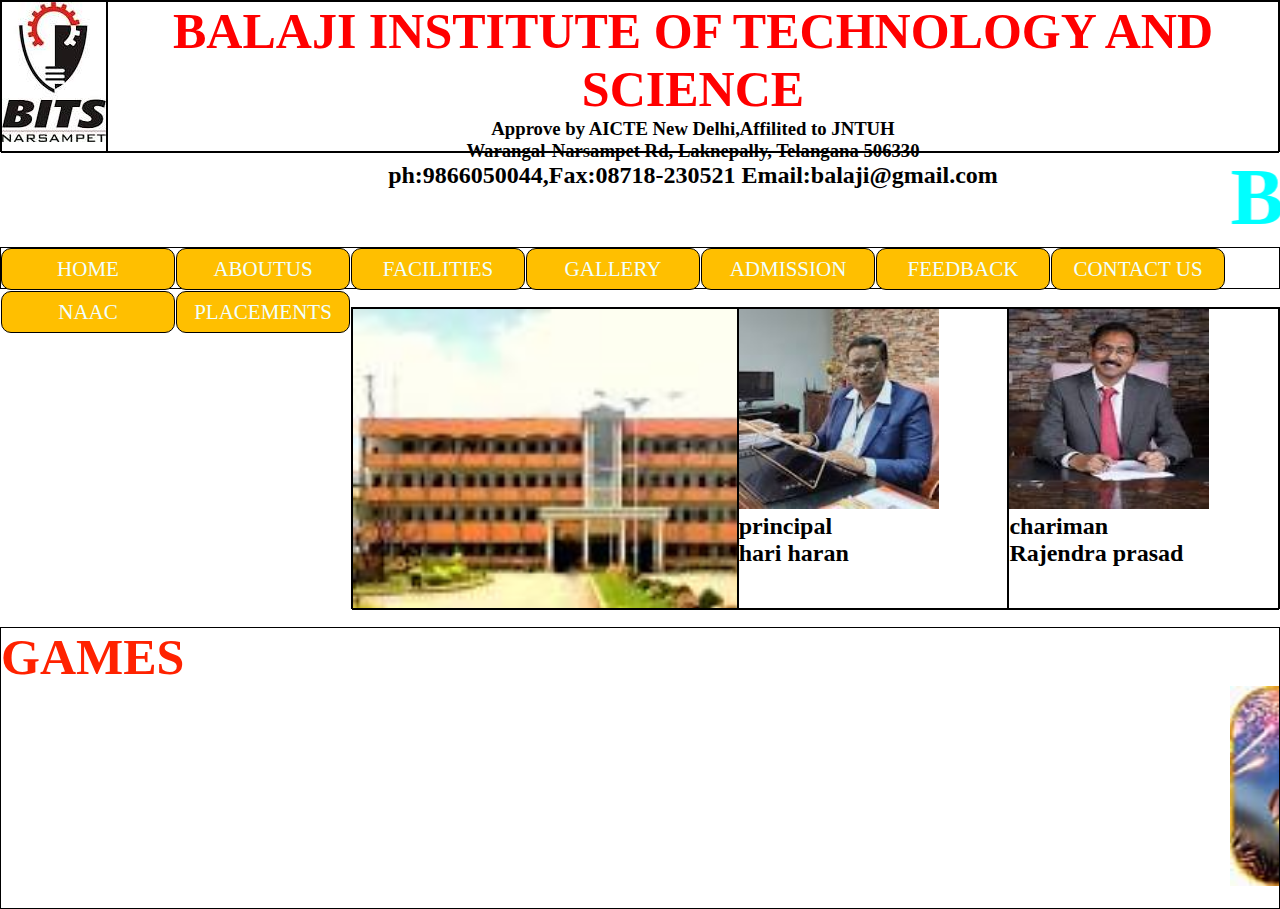
<file: index.html>
<!DOCTYPE html>
<html lang="en">
<head>
    <meta charset="UTF-8">
    <meta name="viewport" content="width=device-width, initial-scale=1.0">
    <title>Document</title><link rel="stylesheet" href="mainpage.css">
     
</head>
<body>
    <div class="obox">
        <div id="inbox1"><img src="bits1.jpg" alt=""></div>
        <div id="inbox2">
            <h2 id="clgname">BALAJI INSTITUTE OF TECHNOLOGY AND SCIENCE</h2>
            <h3>Approve by AICTE New Delhi,Affilited to JNTUH</h3>
            <h3>Warangal-Narsampet Rd, Laknepally,  Telangana 506330</h3>
            <h2>ph:9866050044,Fax:08718-230521 Email:balaji@gmail.com</h2>
        </div>
    </div><marquee behavior="" direction="" id="scrollclg"> <H1>BALAJI INSTITUTE OF TECHNOLOGY AND SCIENCE<H1></marquee>
        <div id="navbox">
            <ul>
                <li><a href="">HOME</a></li>
                <li><a href="">ABOUTUS</a></li>
                <li><a href="">FACILITIES</a>
                  <ul>
                    <li><a href="">BUS</a></li>
                    <li><a href="">canteen</a></li>
                    <li><a href="">Library</a></li>
                    <li><a href="">computer's Lab</a></li>
                  </ul>
                </li>
                <li><a href="">GALLERY</a></li>
                <li><a href="">ADMISSION</a></li>
                <li><a href="">FEEDBACK</a></li>
                <li><a href="contactus.html">CONTACT US</a></li>
                <li><a href="">NAAC</a></li>
                <li><a href="">PLACEMENTS</a></li>


            </ul>
        </div>
        <br>
        <div class="outerbox">
        <div id="in1"></div>
        <div id="in2"><img src="prin.jpg" alt="" width="200px" height="200px"> <h2 style="text-align: center;"></h2><h2>principal</h2> <h2 style="text-align: center;"></h2><h2>hari haran</h2></div>
        
        <div id="in3"><img src="ba7.jpg" alt="" width="200px" height="200px">  <h2 style="text-align: center;"></h2> <h2>chariman</h2><h2 style="text-align: center;"></h2> <h2>Rajendra prasad</h2>    </div>
       
    </div>
    <br>
    <div id="placebox">
        <h1 id="games"> GAMES</h1>
        <marquee behavior="" direction="">
            <img src="ff.jpg" alt=""  width="200px" height="200px">
            <img src="call of duty.jpg" alt=""  width="200px" height="200px">
            <img src="bgmi.jpg" alt=""  width="200px" height="200px">
        </marquee>
    </div>

</body>
</html>
</file>
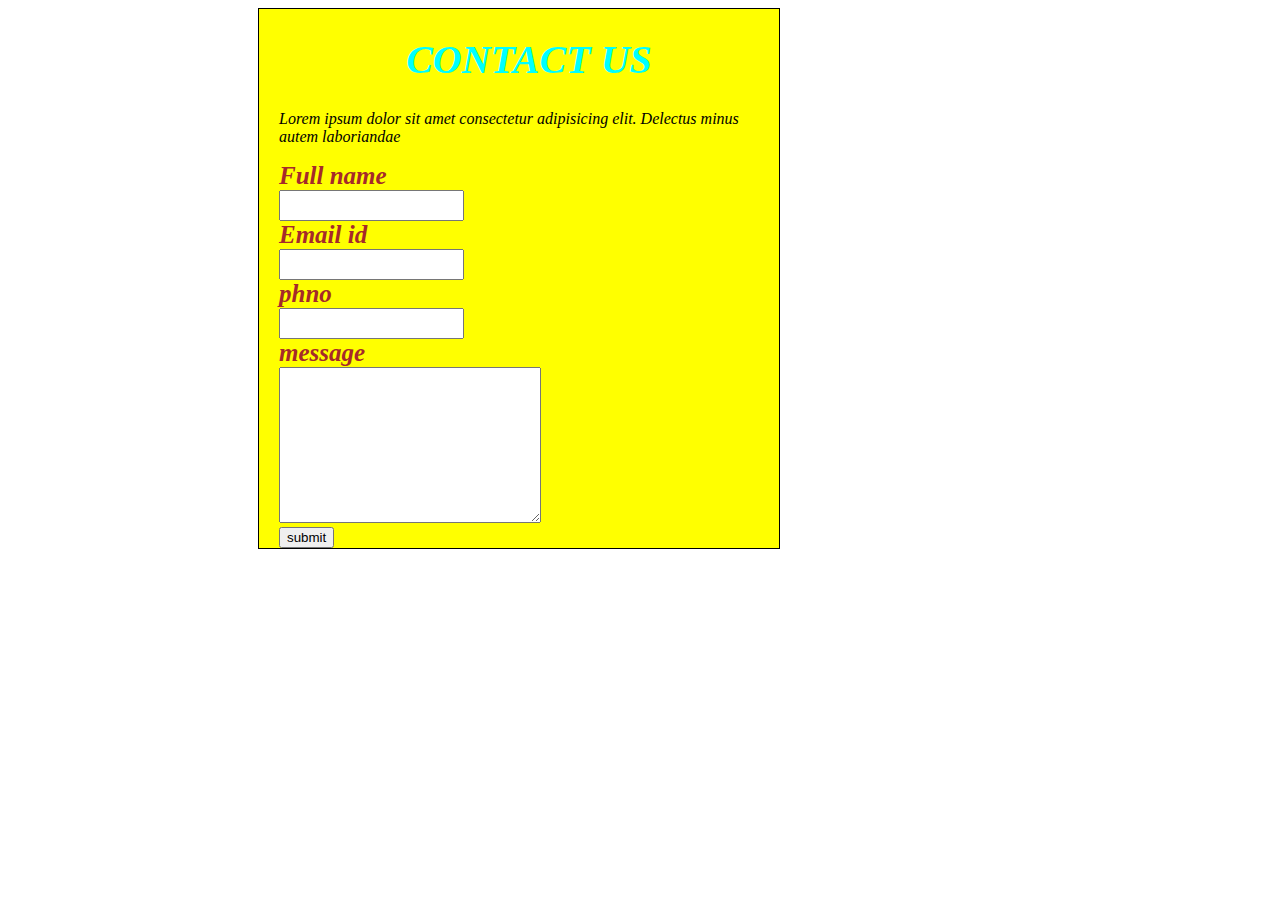
<file: contactus.html>
<!DOCTYPE html>
<html lang="en">
<head>
    <meta charset="UTF-8">
    <meta name="viewport" content="width=device-width, initial-scale=1.0">
    <title></title><link rel="stylesheet" href="contactus.css">
</head>
<body>
    <form action=""><H1>CONTACT US</H1>
        <p>Lorem ipsum dolor sit amet consectetur adipisicing elit. Delectus minus autem laboriandae</p>
        
        <label for="">Full name</label><br>
        <input type="text"><br>
        <label for="">Email id</label><br>
        <input type="email"><br>
        <label for="">phno</label><br>
        <input type="tel"><br>
        <label for="">message</label><br>
        <textarea name="" id="" cols="30" rows="10"></textarea><br>
        <button>submit</button>
    </form>
</body>
</html>
</file>
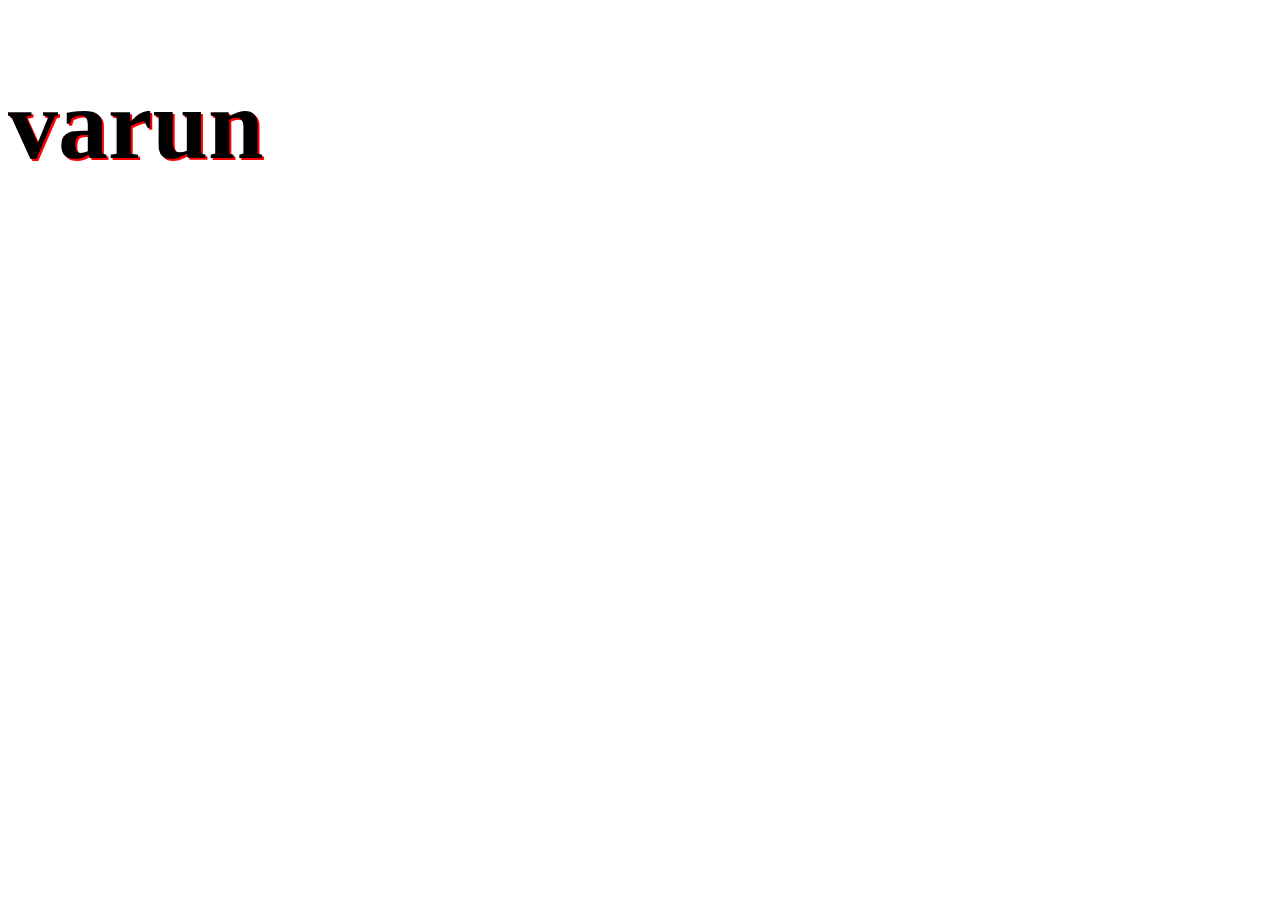
<file: pag1.html>
<!DOCTYPE html>
<html lang="en">
<head>
    <meta charset="UTF-8">
    <meta name="viewport" content="width=device-width, initial-scale=1.0">
    <title>Document</title>
    <style>
        h1{
        font-size: 100px;
        text-shadow: 2px 2px red;
        }
    </style>
</head>
<body>
    <h1>varun </h1>
</body>
</html>
</file>
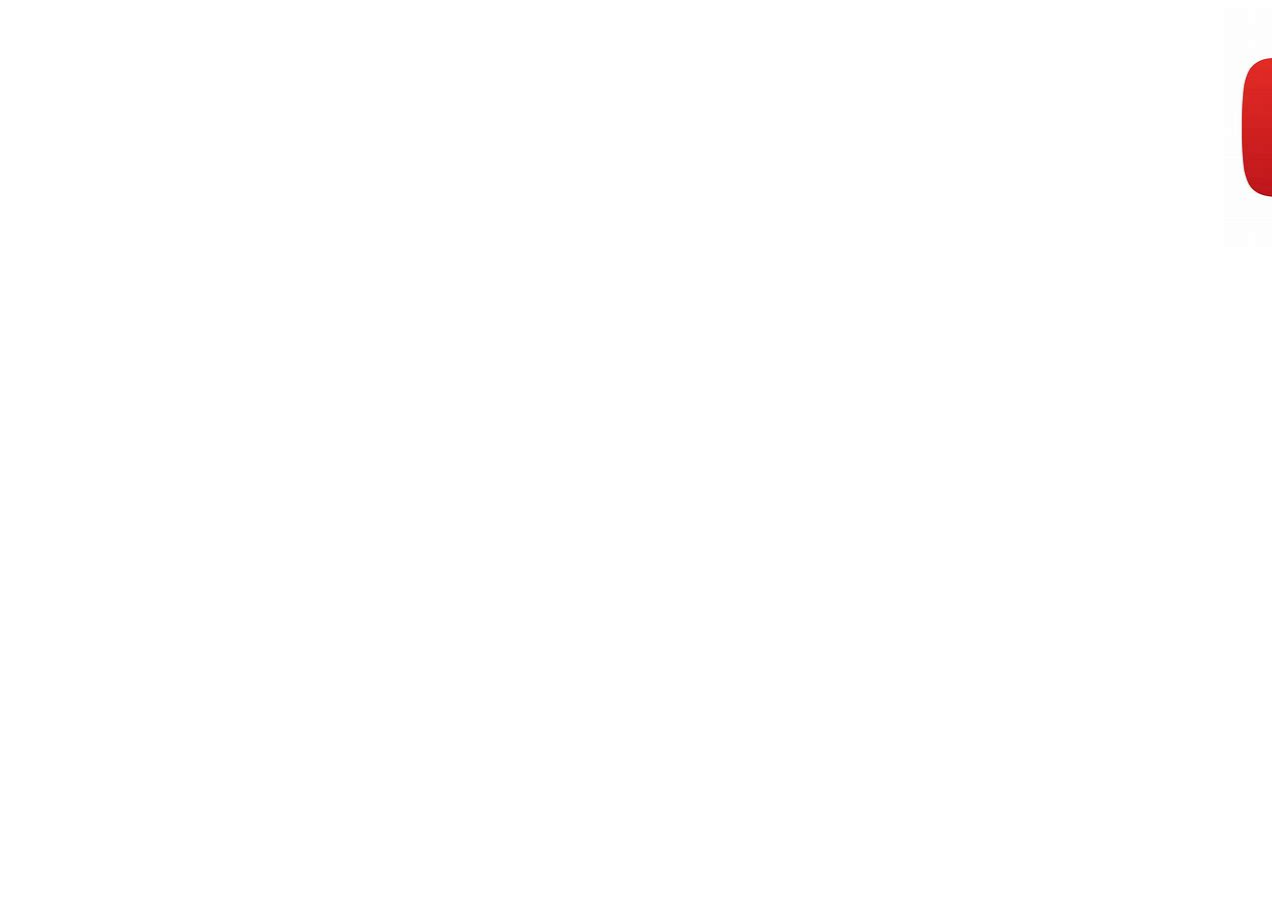
<file: page.html>
<!DOCTYPE html>
<html lang="en">
<head>
    <meta charset="UTF-8">
    <meta name="viewport" content="width=device-width, initial-scale=1.0">
    <title>Document</title>
</head>
<body> <marquee behavior="" direction="">
    <a href="https://youtube.com"><img src="youtube.jpg" alt=""></a>
    <img src="ff.jpg" alt="">
    <img src="call of duty.jpg" alt="">
     <img src="bgmi.jpg" alt="">
     <img src="inst.jpg" alt="">
    </marquee>
   </body>
</html>
</file>
<file: mainpage.css>
*{
    margin: 0px;
    padding: 0px;
}
.obox{
  border: solid 1px;
  height: 150px;
  display: flex;
}
#inbox1,#inbox2{
    border:solid 1px;
    height: 150px;
    width: 150px;
}
#inbox1{
    width: 150px;
    
}
#inbox2{
    width: 1880px;
text-align: center;
}
#clgname{
    font-size: 50px;
    color: red;
}
#scrollclg{
    font-size: 40px;
    font-weight: bold;
    color: aqua ;
}
#navbox{
    border: solid 1px;
    height:40px;
}
ul li{
    border: solid 1px;
    height: 40px;
    width: 172px;
    float: left;
    text-align: center;
    line-height: 40px;
    background-color: rgb(255, 191, 0);
    margin-right: 1px;
    margin-bottom: 1px;
    border-radius: 10px;
}
ul{
    list-style: none;
}
ul li a{
    color: azure;
    font-size: 21px;
    text-decoration: none;
}
ul li ul li{
    display: none;
}
ul li:hover ul li{
    display: block;
}
ul li:hover{
    background-color: brown;
}
.outerbox{
    border: solid 1px;
    height: 300px;
    display: flex;
    justify-content: space-between;

}
#in1,#in2,#in3{
    border: solid 1px;
    height: 300px;
    z-index: -1;
}
#in1{
    width: 500px;
    background-image: url(ba2.jpg);
    background-repeat: no-repeat;
    background-size: 500px 300px;
    animation-name: imgchange;
    animation-duration: 5s;
    animation-iteration-count: infinite;
    
}
@keyframes imgchange{
    10%{
        background-image: url(ba2.jpg);
    }
    20%{
        background-image: url(ba3.jpg);
    }
    30%{
        background-image: url(ba3.jpg);
    }
    40%{
        background-image: url(ba4.jpg);
    }
    50%{
        background-image: url(ba5.jpg);
    }
    60%{
        background-image: url(ba6.jpg);
    }
    70%{
        background-image: url(ba7.jpg);
    }
}
#in2,#in3{
    width: 350px;

}
#placebox{
    border: solid 1px;
    height: 280px;
}
#games{
    font-size: 50px;
    color: rgb(255, 34, 0);

}
</file>
<file: contactus.css>
form{
    border: solid 1px;
    width: 500px;
    margin-left: 250px;
    background-color: yellow;
    padding-left: 20px;
    font-style: italic;
}
h1{
    text-align: center;
    font-size: 40px;
    color: aqua;
}label{
    font-size: 25px;
    font-weight: bold;
    color: brown;
}
input{
    height: 25px;
}
</file>
